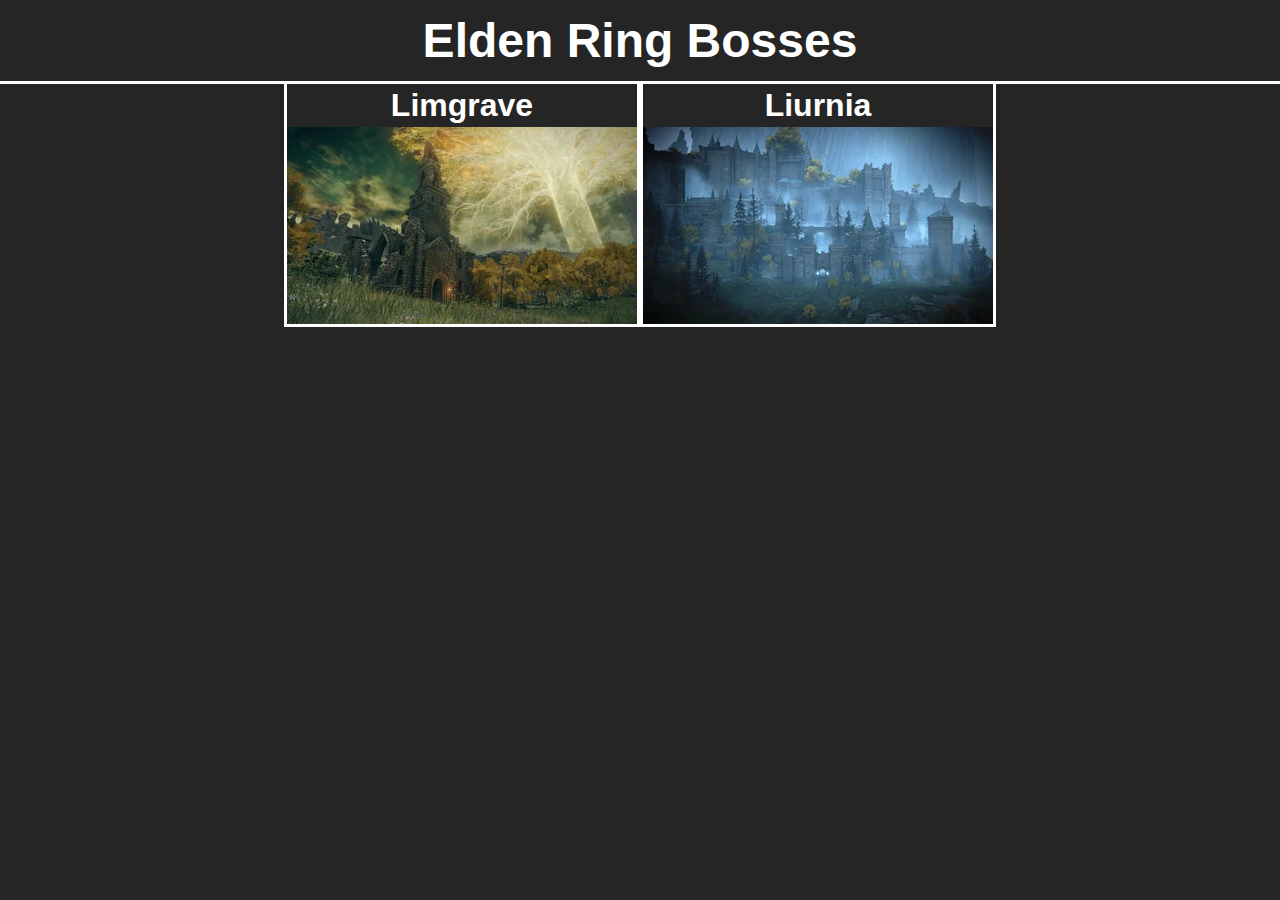
<file: index.html>
<html>
    
    <head>
        <meta charset="utf-8"/>
        <link rel="stylesheet" href="./css/main.css">
        <title>Elden Ring Bosses</title>
    </head>  
    
    <body>
        <div class="main">
            <header class="main-title">
                <h1 class="title">
                    Elden Ring Bosses
                </h1>
            </header>

            <div class="areas-btn">
                <div class="limgrave-btn">
                    <h1>Limgrave</h1>
                    <a href="./limgrave.html"><img src="./img/limgrave.jpg" alt=""></a>
                </div>

                <div class="liurnia-btn">
                    <h1>Liurnia</h1>
                    <a href="./liurnia.html"><img src="./img/liurnia.jpg" alt=""></a>
                </div>
            </div>

        </div>

        <script src="./js/script.js"></script>

    </body>
    
</html>
</file>
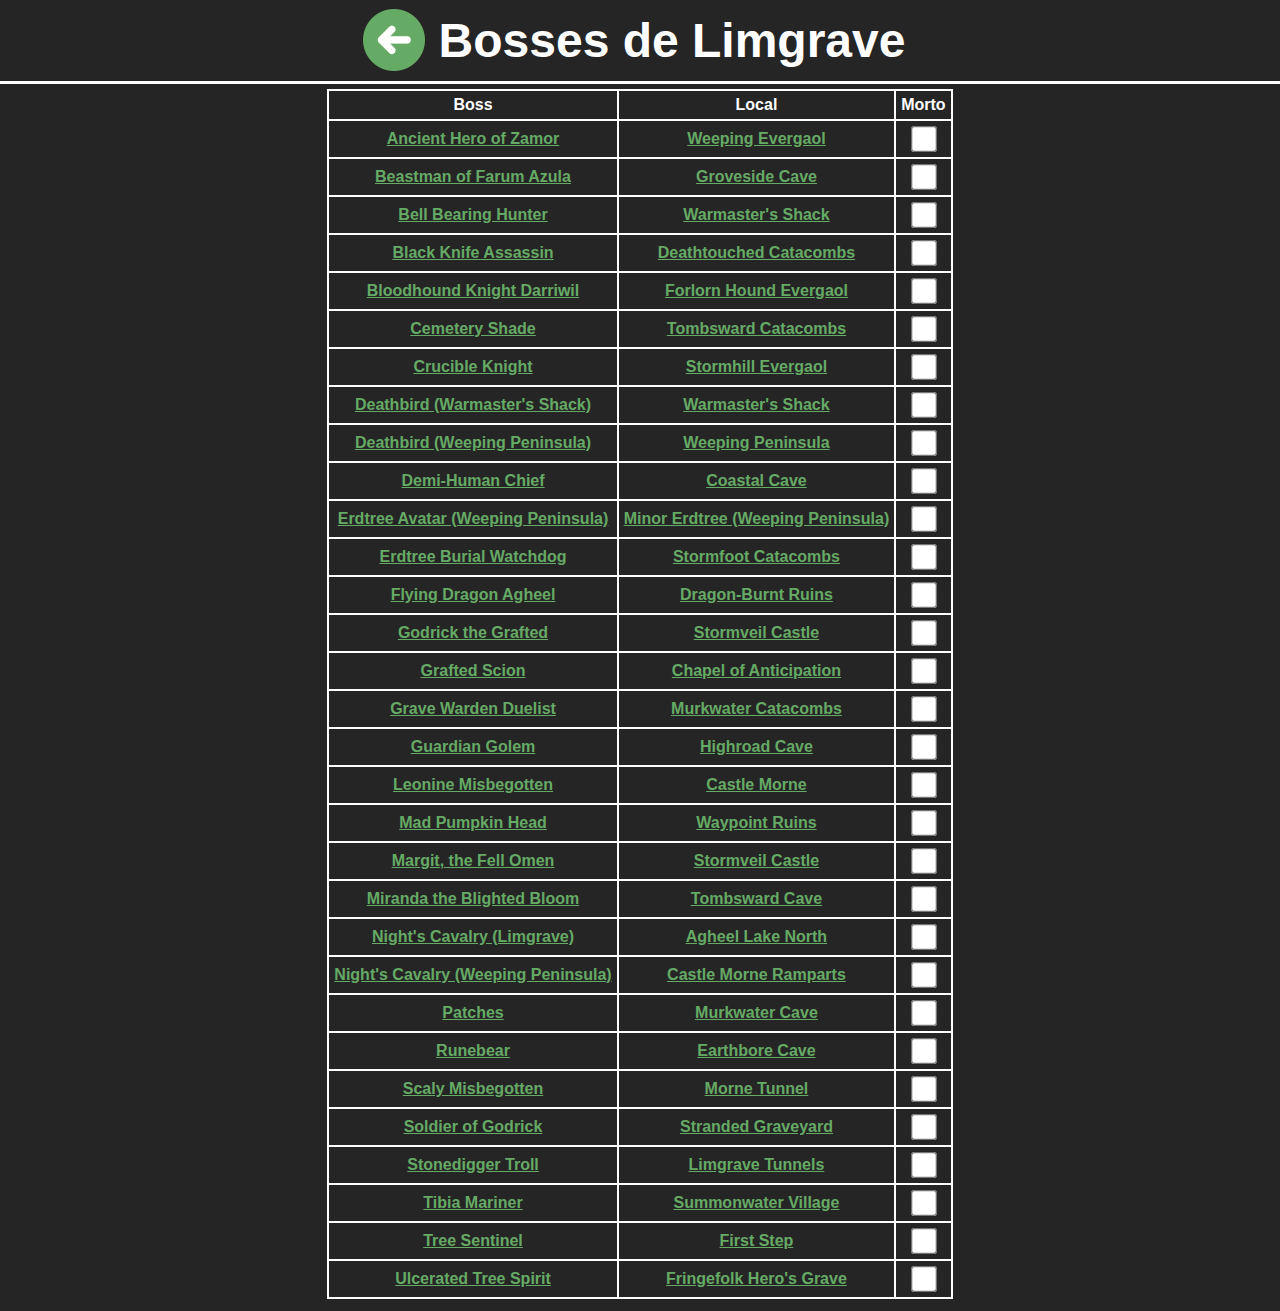
<file: limgrave.html>
<html>

    <head>
        <meta charset="utf-8"/>
        <link rel="stylesheet" href="./css/main.css">
        <title>Elden Ring Bosses</title>
    </head>  

    <body>
        <div class="main-lim">
            <header class="main-title">

                <div class="home-btn">
                    <a href="./index.html"><img src="./img/home.png" alt=""></a>
                </div>

                <h1 class="title">
                    Bosses de Limgrave
                </h1>
            </header>

            <table class="limgrave">
                <tr>
                    <th>Boss</th>
                    <th>Local</th>
                    <th>Morto</th>
                </tr>

                <tr>
                    <td><a href="https://eldenring.wiki.fextralife.com/Ancient+Hero+of+Zamor" target="_blank">Ancient Hero of Zamor</a></td>
                    <td><a href="https://eldenring.wiki.fextralife.com/Interactive+Map?id=815&lat=-210.0625&lng=98.446034&zoom=8&code=mapA" target="_blank">Weeping Evergaol</a></td>
                    <td><input type="checkbox" id="lim1"></td>
                </tr>

                <tr>
                    <td><a href="https://eldenring.wiki.fextralife.com/Beastman+of+Farum+Azula" target="_blank">Beastman of Farum Azula</a></td>
                    <td><a href="https://eldenring.wiki.fextralife.com/Interactive+Map?id=401&lat=-188.625&lng=99.496922&zoom=8&code=mapA" target="_blank">Groveside Cave</a></td>
                    <td><input type="checkbox" id="lim2"></td>
                </tr>

                <tr>
                    <td><a href="https://eldenring.wiki.fextralife.com/Bell+Bearing+Hunter" target="_blank">Bell Bearing Hunter</a></td>
                    <td><a href="https://eldenring.wiki.fextralife.com/Interactive+Map?id=1216&lat=-179.7&lng=101.5&zoom=8&code=mapA" target="_blank">Warmaster's Shack</a></td>
                    <td><input type="checkbox" id="lim3"></td>
                </tr>

                <tr>
                    <td><a href="https://eldenring.wiki.fextralife.com/Black+Knife+Assassin" target="_blank">Black Knife Assassin</a></td>
                    <td><a href="https://eldenring.wiki.fextralife.com/Interactive+Map?id=835&lat=-174.71875&lng=105.106501&zoom=8&code=mapA" target="_blank">Deathtouched Catacombs</a></td>
                    <td><input type="checkbox" id="lim4"></td>
                </tr>

                <tr>
                    <td><a href="https://eldenring.wiki.fextralife.com/Bloodhound+Knight+Darriwil" target="_blank">Bloodhound Knight Darriwil</a></td>
                    <td><a href="https://eldenring.wiki.fextralife.com/Interactive+Map?id=766&lat=-202.796875&lng=113.191478&zoom=8&code=mapA" target="_blank">Forlorn Hound Evergaol</a></td>
                    <td><input type="checkbox" id="lim5"></td>
                </tr>

                <tr>
                    <td><a href="https://eldenring.wiki.fextralife.com/Cemetery+Shade" target="_blank">Cemetery Shade</a></td>
                    <td><a href="https://eldenring.wiki.fextralife.com/Interactive+Map?id=514&lat=-210.140625&lng=104.958164&zoom=8&code=mapA" target="_blank">Tombsward Catacombs</a></td>
                    <td><input type="checkbox" id="lim6"></td>
                </tr>

                <tr>
                    <td><a href="https://eldenring.wiki.fextralife.com/Crucible+Knight" target="_blank">Crucible Knight</a></td>
                    <td><a href="https://eldenring.wiki.fextralife.com/Interactive+Map?id=30&lat=-186.46875&lng=99.56644&zoom=8" target="_blank">Stormhill Evergaol</a></td>
                    <td><input type="checkbox" id="lim7"></td>
                </tr>

                <tr>
                    <td><a href="https://eldenring.wiki.fextralife.com/Deathbird" target="_blank">Deathbird (Warmaster's Shack)</a></td>
                    <td><a href="https://eldenring.wiki.fextralife.com/Interactive+Map?id=1216&lat=-179.7&lng=101.5&zoom=8&code=mapA" target="_blank">Warmaster's Shack</a></td>
                    <td><input type="checkbox" id="lim8"></td>
                </tr>
                
                <tr>
                    <td><a href="https://eldenring.wiki.fextralife.com/Deathbird" target="_blank">Deathbird (Weeping Peninsula)</a></td>
                    <td><a href="https://eldenring.wiki.fextralife.com/Interactive+Map?id=4470&lat=-218.890625&lng=110.973047&zoom=8&code=mapA" target="_blank">Weeping Peninsula</a></td>
                    <td><input type="checkbox" id="lim9"></td>
                </tr>

                <tr>
                    <td><a href="https://eldenring.wiki.fextralife.com/Demi-Human+Chief" target="_blank">Demi-Human Chief</a></td>
                    <td><a href="https://eldenring.wiki.fextralife.com/Interactive+Map?id=38&lat=-194.789062&lng=96.230931&zoom=8&code=mapA" target="_blank">Coastal Cave</a></td>
                    <td><input type="checkbox" id="lim10"></td>
                </tr>

                <tr>
                    <td><a href="https://eldenring.wiki.fextralife.com/Erdtree+Avatar" target="_blank">Erdtree Avatar (Weeping Peninsula)</a></td>
                    <td><a href="https://eldenring.wiki.fextralife.com/Interactive+Map?id=463&lat=-55.57&lng=-30.9&zoom=8" target="_blank">Minor Erdtree (Weeping Peninsula)</a></td>
                    <td><input type="checkbox" id="lim11"></td>
                </tr>

                <tr>
                    <td><a href="https://eldenring.wiki.fextralife.com/Erdtree+Burial+Watchdog" target="_blank">Erdtree Burial Watchdog</a></td>
                    <td><a href="https://eldenring.wiki.fextralife.com/Interactive+Map?id=776&lat=-188.390625&lng=96.16469&zoom=8&code=mapA" target="_blank">Stormfoot Catacombs</a></td>
                    <td><input type="checkbox" id="lim12"></td>
                </tr>

                <tr>
                    <td><a href="https://eldenring.wiki.fextralife.com/Flying+Dragon+Agheel" target="_blank">Flying Dragon Agheel</a></td>
                    <td><a href="https://eldenring.wiki.fextralife.com/Interactive+Map?id=36&lat=-194.390625&lng=106.661413&zoom=8&code=mapA" target="_blank">Dragon-Burnt Ruins</a></td>
                    <td><input type="checkbox" id="lim13"></td>
                </tr>

                <tr>
                    <td><a href="https://eldenring.wiki.fextralife.com/Godrick+the+Grafted" target="_blank">Godrick the Grafted</a></td>
                    <td><a href="https://eldenring.wiki.fextralife.com/Interactive+Map?id=903&code=mapA" target="_blank">Stormveil Castle</a></td>
                    <td><input type="checkbox" id="lim14"></td>
                </tr>

                <tr>
                    <td><a href="https://eldenring.wiki.fextralife.com/Grafted+Scion" target="_blank">Grafted Scion</a></td>
                    <td><a href="https://eldenring.wiki.fextralife.com/Interactive+Map?id=1223&lat=-179.75&lng=77.728208&zoom=8&code=mapA" target="_blank">Chapel of Anticipation</a></td>
                    <td><input type="checkbox" id="lim15"></td>
                </tr>

                <tr>
                    <td><a href="https://eldenring.wiki.fextralife.com/Grave+Warden+Duelist" target="_blank">Grave Warden Duelist</a></td>
                    <td><a href="https://eldenring.wiki.fextralife.com/Interactive+Map?id=1212&lat=-179.78&lng=109.59&zoom=8&code=mapA" target="_blank">Murkwater Catacombs</a></td>
                    <td><input type="checkbox" id="lim16"></td>
                </tr>

                <tr>
                    <td><a href="https://eldenring.wiki.fextralife.com/Guardian+Golem" target="_blank">Guardian Golem</a></td>
                    <td><a href="https://eldenring.wiki.fextralife.com/Interactive+Map?id=3017&lat=-172.50&lng=109.09&zoom=8&code=mapA" target="_blank">Highroad Cave</a></td>
                    <td><input type="checkbox" id="lim17"></td>
                </tr>

                <tr>
                    <td><a href="https://eldenring.wiki.fextralife.com/Leonine+Misbegotten" target="_blank">Leonine Misbegotten</a></td>
                    <td><a href="https://eldenring.wiki.fextralife.com/Interactive+Map?id=476&lat=-224.898437&lng=110.691781&zoom=8&code=mapA" target="_blank">Castle Morne</a></td>
                    <td><input type="checkbox" id="lim18"></td>
                </tr>

                <tr>
                    <td><a href="https://eldenring.wiki.fextralife.com/Mad+Pumpkin+Head" target="_blank">Mad Pumpkin Head</a></td>
                    <td><a href="https://eldenring.wiki.fextralife.com/Interactive+Map?id=601&lat=-192.03125&lng=113.935002&zoom=8&code=mapA" target="_blank">Waypoint Ruins</a></td>
                    <td><input type="checkbox" id="lim19"></td>
                </tr>

                <tr>
                    <td><a href="https://eldenring.wiki.fextralife.com/Margit,+the+Fell+Omen" target="_blank">Margit, the Fell Omen</a></td>
                    <td><a href="https://eldenring.wiki.fextralife.com/Interactive+Map?id=903&code=mapA" target="_blank">Stormveil Castle</a></td>
                    <td><input type="checkbox" id="lim20"></td>
                </tr>

                <tr>
                    <td><a href="https://eldenring.wiki.fextralife.com/Miranda+the+Blighted+Bloom" target="_blank">Miranda the Blighted Bloom</a></td>
                    <td><a href="https://eldenring.wiki.fextralife.com/Interactive+Map?id=3201&lat=-212.34062&lng=98.53833&zoom=8&code=mapA" target="_blank">Tombsward Cave</a></td>
                    <td><input type="checkbox" id="lim21"></td>
                </tr>

                <tr>
                    <td><a href="https://eldenring.wiki.fextralife.com/Night's+Cavalry" target="_blank">Night's Cavalry (Limgrave)</a></td>
                    <td><a href="https://eldenring.wiki.fextralife.com/Interactive+Map?id=825&lat=-189.1875&lng=108.048761&zoom=8" target="_blank">Agheel Lake North</a></td>
                    <td><input type="checkbox" id="lim22"></td>
                </tr>

                <tr>
                    <td><a href="https://eldenring.wiki.fextralife.com/Night's+Cavalry" target="_blank">Night's Cavalry (Weeping Peninsula)</a></td>
                    <td><a href="https://eldenring.wiki.fextralife.com/Interactive+Map?id=722&lat=-216.265625&lng=115.430593&zoom=8" target="_blank">Castle Morne Ramparts</a></td>
                    <td><input type="checkbox" id="lim23"></td>
                </tr>

                <tr>
                    <td><a href="https://eldenring.wiki.fextralife.com/Patches" target="_blank">Patches</a></td>
                    <td><a href="https://eldenring.wiki.fextralife.com/Interactive+Map?id=1218&lat=-186.34&lng=109.36&zoom=8&code=mapA" target="_blank">Murkwater Cave</a></td>
                    <td><input type="checkbox" id="lim24"></td>
                </tr>

                <tr>
                    <td><a href="https://eldenring.wiki.fextralife.com/Runebear" target="_blank">Runebear</a></td>
                    <td><a href="https://eldenring.wiki.fextralife.com/Interactive+Map?id=494&lat=-207.140625&lng=110.929856&zoom=8&code=mapA" target="_blank">Earthbore Cave</a></td>
                    <td><input type="checkbox" id="lim25"></td>
                </tr>

                <tr>
                    <td><a href="https://eldenring.wiki.fextralife.com/Scaly+Misbegotten" target="_blank">Scaly Misbegotten</a></td>
                    <td><a href="https://eldenring.wiki.fextralife.com/Interactive+Map?id=2318&lat=-214.054&lng=108.91&zoom=8&code=mapA" target="_blank">Morne Tunnel</a></td>
                    <td><input type="checkbox" id="lim26"></td>
                </tr>

                <tr>
                    <td><a href="https://eldenring.wiki.fextralife.com/Soldier+of+Godrick" target="_blank">Soldier of Godrick</a></td>
                    <td><a href="https://eldenring.wiki.fextralife.com/Interactive+Map?id=5220&lat=-195.945312&lng=101.62861&zoom=8&code=mapA" target="_blank">Stranded Graveyard</a></td>
                    <td><input type="checkbox" id="lim27"></td>
                </tr>

                <tr>
                    <td><a href="https://eldenring.wiki.fextralife.com/Stonedigger+Troll" target="_blank">Stonedigger Troll</a></td>
                    <td><a href="https://eldenring.wiki.fextralife.com/Interactive+Map?id=459&lat=-188.28125&lng=104.514482&zoom=8&code=mapA" target="_blank">Limgrave Tunnels</a></td>
                    <td><input type="checkbox" id="lim28"></td>
                </tr>

                <tr>
                    <td><a href="https://eldenring.wiki.fextralife.com/Tibia+Mariner" target="_blank">Tibia Mariner</a></td>
                    <td><a href="https://eldenring.wiki.fextralife.com/Interactive+Map?id=965&lat=-174.21875&lng=118.227006&zoom=8&code=mapA" target="_blank">Summonwater Village</a></td>
                    <td><input type="checkbox" id="lim29"></td>
                </tr>

                <tr>
                    <td><a href="https://eldenring.wiki.fextralife.com/Tree+Sentinel" target="_blank">Tree Sentinel</a></td>
                    <td><a href="https://eldenring.wiki.fextralife.com/Interactive+Map?id=2051&code=mapA" target="_blank">First Step</a></td>
                    <td><input type="checkbox" id="lim30"></td>
                </tr>

                <tr>
                    <td><a href="https://eldenring.wiki.fextralife.com/Ulcerated+Tree+Spirit" target="_blank">Ulcerated Tree Spirit</a></td>
                    <td><a href="https://eldenring.wiki.fextralife.com/interactive+map?id=3841&lat=-196.210937&lng=100.617936&zoom=8&code=mapA" target="_blank">Fringefolk Hero's Grave</a></td>
                    <td><input type="checkbox" id="lim31"></td>
                </tr>
            </table>
        </div>

        <script src="./js/script.js"></script>
    </body>
</html>
</file>
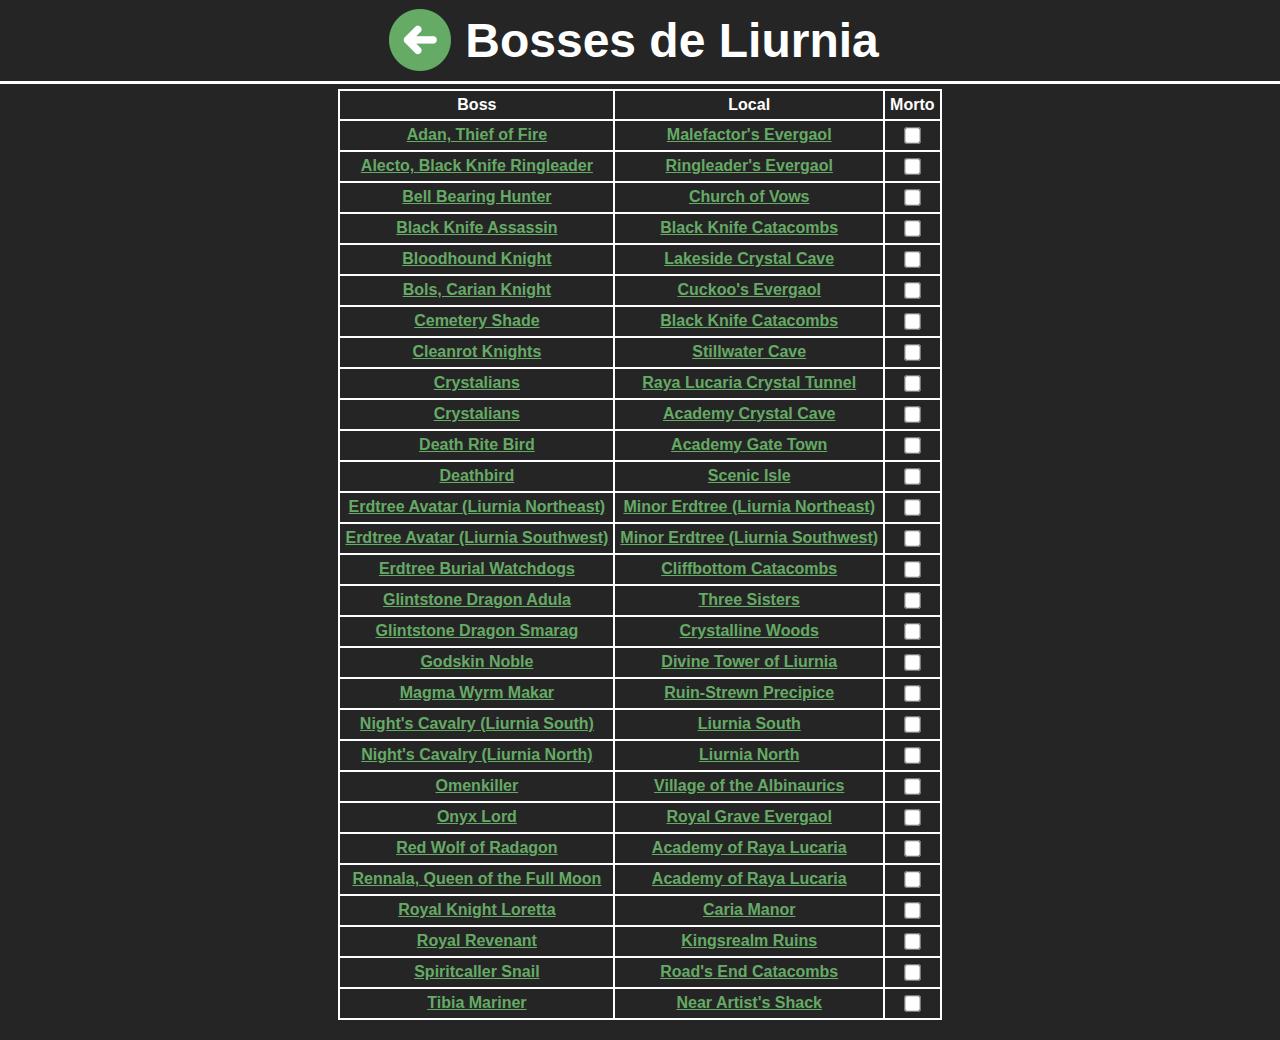
<file: liurnia.html>
<html>

    <head>
        <meta charset="utf-8"/>
        <link rel="stylesheet" href="./css/main.css">
        <title>Elden Ring Bosses</title>
    </head>  

    <body>
        <div class="main-liu">
            <header class="main-title">

                <div class="home-btn">
                    <a href="./index.html"><img src="./img/home.png" alt=""></a>
                </div>

                <h1 class="title">
                    Bosses de Liurnia
                </h1>
            </header>

            <table class="liurnia">
                <tr>
                    <th>Boss</th>
                    <th>Local</th>
                    <th>Morto</th>
                </tr>

                <tr>
                    <td><a href="https://eldenring.wiki.fextralife.com/Adan,+Thief+of+Fire" target="_blank">Adan, Thief of Fire</a></td>
                    <td><a href="https://eldenring.wiki.fextralife.com/Interactive+Map?id=1421&lat=-165.33125&lng=76.054285&zoom=8&code=mapA" target="_blank">Malefactor's Evergaol</a></td>
                    <td><input type="checkbox" id="liu1"></td>
                </tr>

                <tr>
                    <td><a href="https://eldenring.wiki.fextralife.com/Alecto,+Black+Knife+Ringleader" target="_blank">Alecto, Black Knife Ringleader</a></td>
                    <td><a href="https://eldenring.wiki.fextralife.com/Interactive+Map?id=2101&lat=-154.946875&lng=44.407354&zoom=8&code=mapA" target="_blank">Ringleader's Evergaol</a></td>
                    <td><input type="checkbox" id="liu2"></td>
                </tr>

                <tr>
                    <td><a href="https://eldenring.wiki.fextralife.com/Bell+Bearing+Hunter" target="_blank">Bell Bearing Hunter</a></td>
                    <td><a href="https://eldenring.wiki.fextralife.com/Interactive+Map?id=801&lat=-131.53125&lng=68.773762&zoom=8&code=mapA" target="_blank">Church of Vows</a></td>
                    <td><input type="checkbox" id="liu3"></td>
                </tr>

                <tr>
                    <td><a href="https://eldenring.wiki.fextralife.com/Black+Knife+Assassin" target="_blank">Black Knife Assassin</a></td>
                    <td><a href="https://eldenring.wiki.fextralife.com/Interactive+Map?id=1599&lat=-117.148437&lng=80.909102&zoom=8&code=mapA" target="_blank">Black Knife Catacombs</a></td>
                    <td><input type="checkbox" id="liu4"></td>
                </tr>

                <tr>
                    <td><a href="https://eldenring.wiki.fextralife.com/Bloodhound+Knight" target="_blank">Bloodhound Knight</a></td>
                    <td><a href="https://eldenring.wiki.fextralife.com/Interactive+Map?id=4268&lat=-162.742187&lng=66.660563&zoom=8&code=mapA" target="_blank">Lakeside Crystal Cave</a></td>
                    <td><input type="checkbox" id="liu5"></td>
                </tr>

                <tr>
                    <td><a href="https://eldenring.wiki.fextralife.com/Bols+Carian+Knight" target="_blank">Bols, Carian Knight</a></td>
                    <td><a href="https://eldenring.wiki.fextralife.com/Interactive+Map?id=1358&lat=-139.085937&lng=44.416863&zoom=8&code=mapA" target="_blank">Cuckoo's Evergaol</a></td>
                    <td><input type="checkbox" id="liu6"></td>
                </tr>

                <tr>
                    <td><a href="https://eldenring.wiki.fextralife.com/Cemetery+Shade" target="_blank">Cemetery Shade</a></td>
                    <td><a href="https://eldenring.wiki.fextralife.com/Interactive+Map?id=1599&lat=-117.148437&lng=80.909102&zoom=8&code=mapA" target="_blank">Black Knife Catacombs</a></td>
                    <td><input type="checkbox" id="liu7"></td>
                </tr>

                <tr>
                    <td><a href="https://eldenring.wiki.fextralife.com/Cleanrot+Knight" target="_blank">Cleanrot Knights</a></td>
                    <td><a href="https://eldenring.wiki.fextralife.com/Interactive+Map?id=744&code=mapA" target="_blank">Stillwater Cave</a></td>
                    <td><input type="checkbox" id="liu8"></td>
                </tr>

                <tr>
                    <td><a href="https://eldenring.wiki.fextralife.com/Crystalians" target="_blank">Crystalians</a></td>
                    <td><a href="https://eldenring.wiki.fextralife.com/Interactive+Map?id=5905&code=mapA" target="_blank">Raya Lucaria Crystal Tunnel</a></td>
                    <td><input type="checkbox" id="liu9"></td>
                </tr>

                <tr>
                    <td><a href="https://eldenring.wiki.fextralife.com/Crystalians" target="_blank">Crystalians</a></td>
                    <td><a href="https://eldenring.wiki.fextralife.com/Interactive+Map?id=942&lat=-134.909375&lng=52.045877&zoom=8&code=mapA" target="_blank">Academy Crystal Cave</a></td>
                    <td><input type="checkbox" id="liu10"></td>
                </tr>

                <tr>
                    <td><a href="https://eldenring.wiki.fextralife.com/Death+Rite+Bird" target="_blank">Death Rite Bird</a></td>
                    <td><a href="https://eldenring.wiki.fextralife.com/Interactive+Map?id=930&lat=-143.335937&lng=67.70741&zoom=8&code=mapA" target="_blank">Academy Gate Town</a></td>
                    <td><input type="checkbox" id="liu11"></td>
                </tr>

                <tr>
                    <td><a href="https://eldenring.wiki.fextralife.com/Deathbird" target="_blank">Deathbird</a></td>
                    <td><a href="https://eldenring.wiki.fextralife.com/Interactive+Map?id=4471&lat=-153.82&lng=68.76&zoom=8&code=mapA" target="_blank">Scenic Isle</a></td>
                    <td><input type="checkbox" id="liu12"></td>
                </tr>

                <tr>
                    <td><a href="https://eldenring.wiki.fextralife.com/Erdtree+Avatar" target="_blank">Erdtree Avatar (Liurnia Northeast)</a></td>
                    <td><a href="https://eldenring.wiki.fextralife.com/Interactive+Map?id=1861&lat=-121.35625&lng=76.503103&zoom=8&code=mapA" target="_blank">Minor Erdtree (Liurnia Northeast)</a></td>
                    <td><input type="checkbox" id="liu13"></td>
                </tr>

                <tr>
                    <td><a href="https://eldenring.wiki.fextralife.com/Erdtree+Avatar" target="_blank">Erdtree Avatar (Liurnia Southwest)</a></td>
                    <td><a href="https://eldenring.wiki.fextralife.com/Interactive+Map?id=1345&lat=-148.10625&lng=45.942854&zoom=8&code=mapA" target="_blank">Minor Erdtree (Liurnia Southwest)</a></td>
                    <td><input type="checkbox" id="liu14"></td>
                </tr>

                <tr>
                    <td><a href="https://eldenring.wiki.fextralife.com/Erdtree+Avatar" target="_blank">Erdtree Burial Watchdogs</a></td>
                    <td><a href="https://eldenring.wiki.fextralife.com/Interactive+Map?id=1533&lat=-161.78125&lng=84.49476&zoom=8&code=mapA" target="_blank">Cliffbottom Catacombs</a></td>
                    <td><input type="checkbox" id="liu15"></td>
                </tr>

                <tr>
                    <td><a href="https://eldenring.wiki.fextralife.com/Glintstone+Dragon+Adula" target="_blank">Glintstone Dragon Adula</a></td>
                    <td><a href="https://eldenring.wiki.fextralife.com/Interactive+map?id=1866&lat=-106.421875&lng=52.987049&zoom=8&code=mapA" target="_blank">Three Sisters</a></td>
                    <td><input type="checkbox" id="liu16"></td>
                </tr>

                <tr>
                    <td><a href="https://eldenring.wiki.fextralife.com/Glintstone+Dragon+Smarag" target="_blank">Glintstone Dragon Smarag</a></td>
                    <td><a href="https://eldenring.wiki.fextralife.com/Interactive+Map?id=1879&lat=-137.94&lng=50&zoom=8" target="_blank">Crystalline Woods</a></td>
                    <td><input type="checkbox" id="liu17"></td>
                </tr>

                <tr>
                    <td><a href="https://eldenring.wiki.fextralife.com/Godskin+Noble" target="_blank">Godskin Noble</a></td>
                    <td><a href="https://eldenring.wiki.fextralife.com/Interactive+Map?id=2120&lat=-141.585937&lng=92.153736&zoom=8&code=mapA" target="_blank">Divine Tower of Liurnia</a></td>
                    <td><input type="checkbox" id="liu18"></td>
                </tr>

                <tr>
                    <td><a href="https://eldenring.wiki.fextralife.com/Magma+Wyrm+Makar" target="_blank">Magma Wyrm Makar</a></td>
                    <td><a href="https://eldenring.wiki.fextralife.com/Interactive+Map?id=1652&lat=-104.257812&lng=74.833117&zoom=8&code=mapA" target="_blank">Ruin-Strewn Precipice</a></td>
                    <td><input type="checkbox" id="liu19"></td>
                </tr>

                <tr>
                    <td><a href="https://eldenring.wiki.fextralife.com/Night's+Cavalry" target="_blank">Night's Cavalry (Liurnia South)</a></td>
                    <td><a href="https://eldenring.wiki.fextralife.com/Interactive+map?id=3182&lat=-150.665625&lng=78.921082&zoom=8&code=mapA" target="_blank">Liurnia South</a></td>
                    <td><input type="checkbox" id="liu20"></td>
                </tr>

                <tr>
                    <td><a href="https://eldenring.wiki.fextralife.com/Night's+Cavalry" target="_blank">Night's Cavalry (Liurnia North)</a></td>
                    <td><a href="https://eldenring.wiki.fextralife.com/Interactive+Map?id=4481&lat=-119.25&lng=64.36&zoom=8&code=mapA" target="_blank">Liurnia North</a></td>
                    <td><input type="checkbox" id="liu21"></td>
                </tr>

                <tr>
                    <td><a href="https://eldenring.wiki.fextralife.com/Omenkiller" target="_blank">Omenkiller</a></td>
                    <td><a href="https://eldenring.wiki.fextralife.com/Interactive+Map?id=1062&lat=-159.085937&lng=52.637066&zoom=8&code=mapA" target="_blank">Village of the Albinaurics</a></td>
                    <td><input type="checkbox" id="liu22"></td>
                </tr>

                <tr>
                    <td><a href="https://eldenring.wiki.fextralife.com/Onyx+Lord" target="_blank">Onyx Lord</a></td>
                    <td><a href="https://eldenring.wiki.fextralife.com/Interactive+Map?id=1875&lat=-106.46875&lng=66.208511&zoom=8&code=mapA" target="_blank">Royal Grave Evergaol</a></td>
                    <td><input type="checkbox" id="liu23"></td>
                </tr>

                <tr>
                    <td><a href="https://eldenring.wiki.fextralife.com/Red+Wolf+of+Radagon" target="_blank">Red Wolf of Radagon</a></td>
                    <td><a href="https://eldenring.wiki.fextralife.com/Interactive+Map?id=6502&code=mapA" target="_blank">Academy of Raya Lucaria</a></td>
                    <td><input type="checkbox" id="liu24"></td>
                </tr>

                <tr>
                    <td><a href="https://eldenring.wiki.fextralife.com/Rennala+Queen+of+the+Full+Moon" target="_blank">Rennala, Queen of the Full Moon</a></td>
                    <td><a href="https://eldenring.wiki.fextralife.com/Interactive+Map?id=793&code=mapA" target="_blank">Academy of Raya Lucaria</a></td>
                    <td><input type="checkbox" id="liu25"></td>
                </tr>

                <tr>
                    <td><a href="https://eldenring.wiki.fextralife.com/Royal+Knight+Loretta" target="_blank">Royal Knight Loretta</a></td>
                    <td><a href="https://eldenring.wiki.fextralife.com/Interactive+Map?id=1540&code=mapA" target="_blank">Caria Manor</a></td>
                    <td><input type="checkbox" id="liu26"></td>
                </tr>

                <tr>
                    <td><a href="https://eldenring.wiki.fextralife.com/Royal+Revenant" target="_blank">Royal Revenant</a></td>
                    <td><a href="https://eldenring.wiki.fextralife.com/Interactive+Map?id=2060&lat=-117.078125&lng=52.915288&zoom=8&code=mapA" target="_blank">Kingsrealm Ruins</a></td>
                    <td><input type="checkbox" id="liu27"></td>
                </tr>

                <tr>
                    <td><a href="https://eldenring.wiki.fextralife.com/Spirit-Caller+Snail" target="_blank">Spiritcaller Snail</a></td>
                    <td><a href="https://eldenring.wiki.fextralife.com/Interactive+Map?id=1070&lat=-151.34&lng=45.168&zoom=8&code=mapA" target="_blank">Road's End Catacombs</a></td>
                    <td><input type="checkbox" id="liu28"></td>
                </tr>

                <tr>
                    <td><a href="https://eldenring.wiki.fextralife.com/Tibia+Mariner" target="_blank">Tibia Mariner</a></td>
                    <td><a href="https://eldenring.wiki.fextralife.com/Interactive+Map?id=1359&code=mapA" target="_blank">Near Artist's Shack</a></td>
                    <td><input type="checkbox" id="liu29"></td>
                </tr>

            </table>
        </div>

        <script src="./js/script.js"></script>
    </body>
</html>
</file>
<file: css/main.css>
body {
    margin: 0 auto;
    font-family: Helvetica, Sans-Serif;
    color: #ffffff;
}

.main {
    background-color: #252525;
    height: 100%;
    width: 100%;
    margin: 0 auto;
}

.main-lim {
    background-color: #252525;
    height: 1311px;
    width: 100%;
    margin: 0 auto;
}

.main-liu {
    background-color: #252525;
    height: 1040px;
    width: 100%;
    margin: 0 auto;
}

.main-title {
    justify-content: center;
    display: flex;
    border-bottom: solid 3px white;
}

.title {
    font-size: 3em;
    margin: 1%;
}

.menu {
    height: auto;
    display: flex;
    align-items: center;
}

.limgrave input {
    height: 20px;
    width: 20px;
    accent-color: #65aa65;
}

.lirunia input {
    height: 20px;
    width: 20px;
    accent-color: #65aa65;
}

.menu label {
    vertical-align: middle;
    display: table-cell;
}

.limgrave {
    margin: 5px;
    font-weight: bold;
    display: flex;
    justify-content: center;
    border: 0;
}

.liurnia {
    margin: 5px;
    font-weight: bold;
    display: flex;
    justify-content: center;
    border: 0;
}

a:link {
    color: #65aa65;
}

a:visited {
    color: #65aa65;
}

table, th, td {
    border: 2px solid white;
    border-collapse: collapse;
}

th, td {
    padding: 5px;
    text-align: center;
}

.area-name {
    justify-content: center;
    display: flex;
}

input[type=checkbox] {
    transform: scale(1.3);
    
}

.limgrave-btn {
    display: flex;
    flex-direction: column;
    align-content: center;
    flex-wrap: wrap;
    align-items: center;
    border-left: solid 3px white;
    border-right: solid 3px white;
    border-bottom: solid 3px white;
}

.limgrave-btn h1 {
    margin: 3px;
}

.liurnia-btn {
    display: flex;
    flex-direction: column;
    align-content: center;
    flex-wrap: wrap;
    align-items: center;
    border-left: solid 3px white;
    border-right: solid 3px white;
    border-bottom: solid 3px white;
}

.liurnia-btn h1 {
    margin: 3px;
}

.areas-btn {
    display: flex;
    justify-content: center;
}

.home-btn {
    display: flex;
    flex-direction: column;
    align-content: center;
    flex-wrap: wrap;
    align-items: center;
    justify-content: center;
}

html {
    height: 100%;
}
</file>
